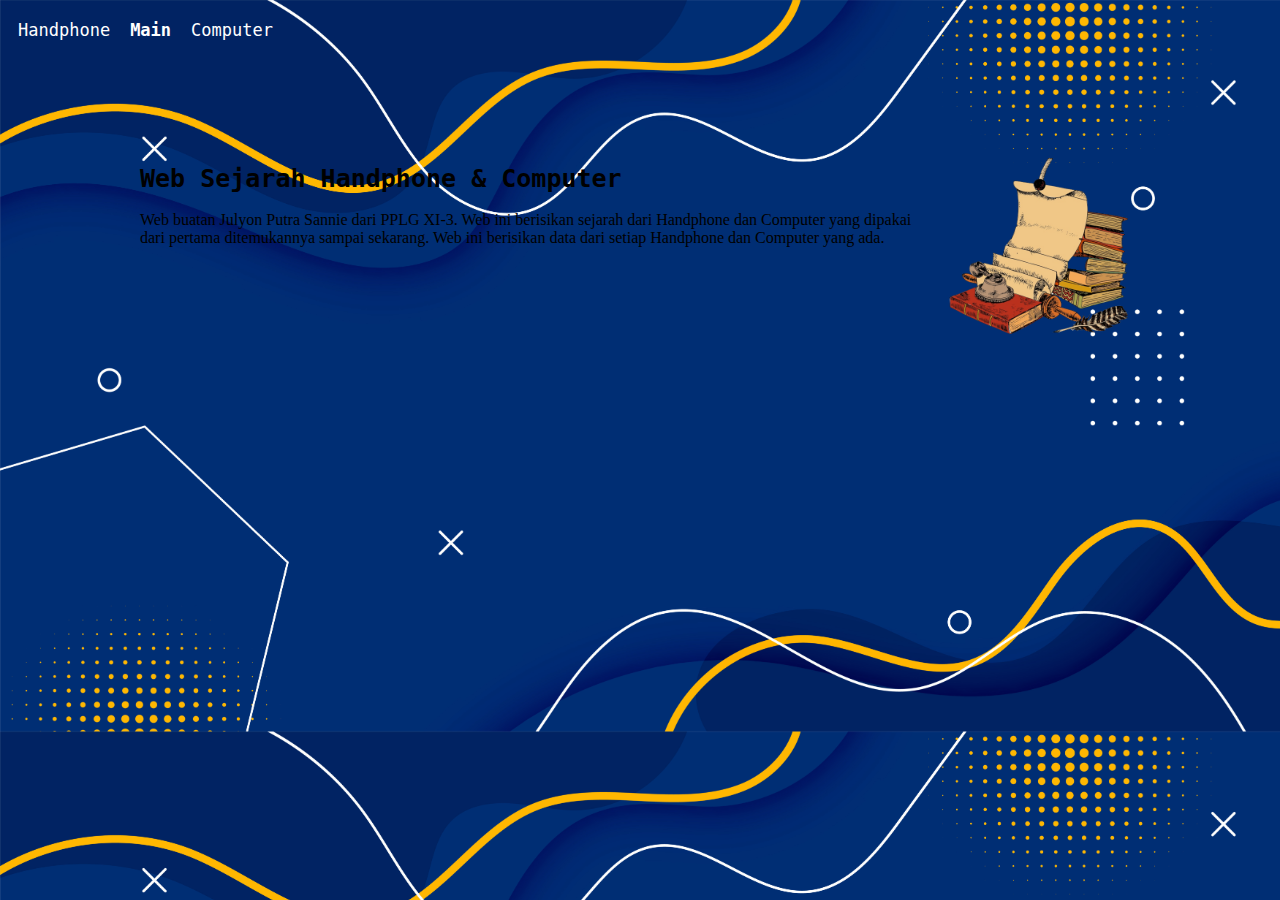
<file: index.html>
<!DOCTYPE html>
<html lang="en">
<head>
    <meta charset="UTF-8">
    <meta http-equiv="X-UA-Compatible" content="IE=edge">
    <meta name="viewport" content="width=device-width, initial-scale=1.0">
    <link rel="stylesheet" href="style.css">
    <!-- CSS only BootsTrap -->
    <link href="https://cdn.jsdelivr.net/npm/bootstrap@5.2.3/dist/css/bootstrap.min.css" rel="stylesheet" integrity="sha384-rbsA2VBKQhggwzxH7pPCaAqO46MgnOM80zW1RWuH61DGLwZJEdK2Kadq2F9CUG65" crossorigin="anonymous">
    <title>Sejarah</title>
</head>
<body>
    <div class="container">
        <nav class="navbar">
            <li>
                <ul><a href="handphone.html">Handphone</a></ul>
                <ul><a class="link-active" href="index.html">Main</a></ul>
                <ul><a href="computer.html">Computer</a></ul>
            </li>
        </nav>
        <div class="card data-place">
            <div class="container card-body">
                <div class="container body-desc">
                    <h1 class="judul-main">Web Sejarah Handphone & Computer</h1>
                    <p class="desc-main">
                        Web buatan Julyon Putra Sannie dari PPLG XI-3. Web ini berisikan
                        sejarah dari Handphone dan Computer yang dipakai dari pertama 
                        ditemukannya sampai sekarang. Web ini berisikan data dari setiap
                        Handphone dan Computer yang ada.
                    </p>
                </div>
                <img class="buku" src="assets/book.png">
            </div>
        </div>
    </div>
</body>
</html>
</file>
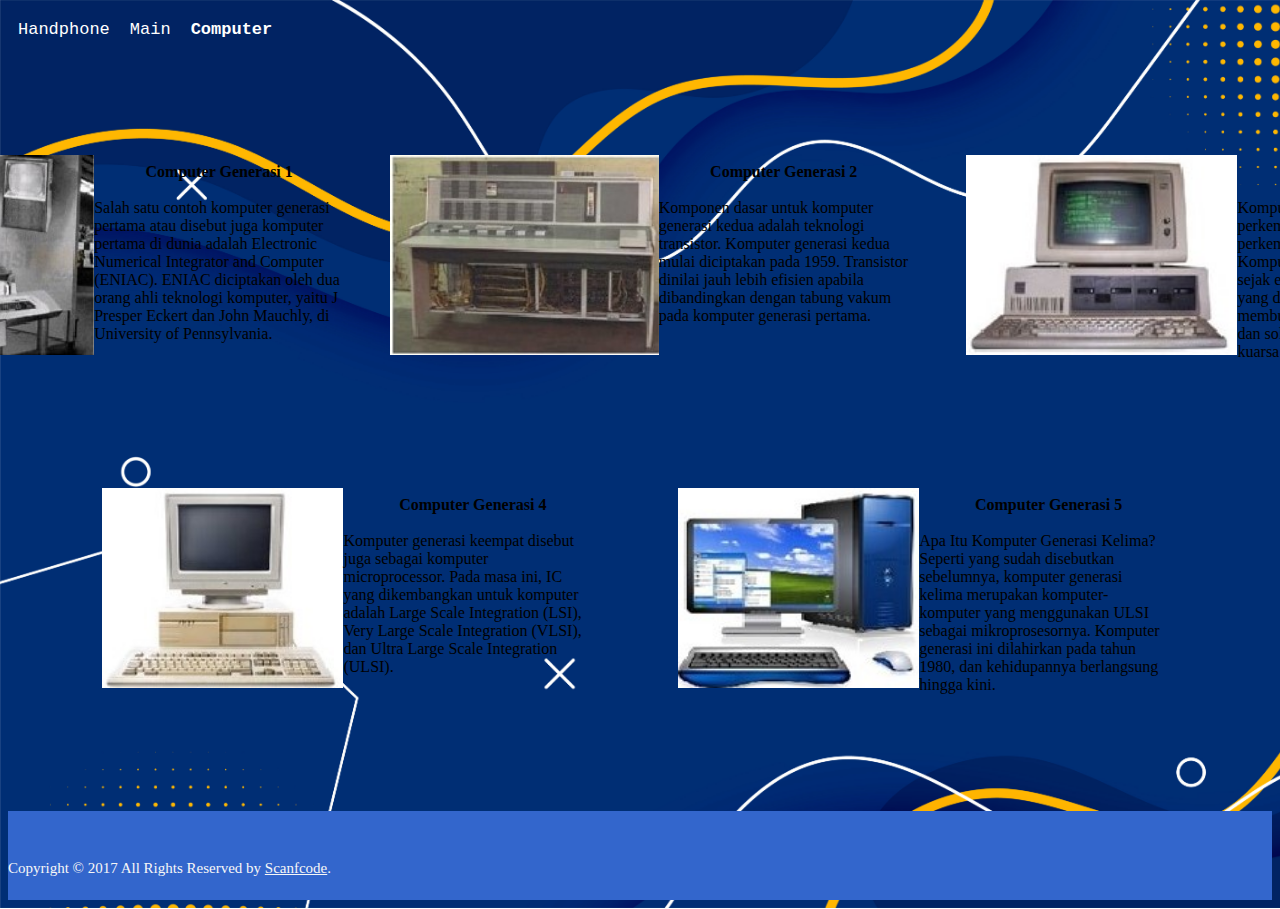
<file: computer.html>
<!DOCTYPE html>
<html lang="en">
<head>
    <meta charset="UTF-8">
    <meta http-equiv="X-UA-Compatible" content="IE=edge">
    <meta name="viewport" content="width=device-width, initial-scale=1.0">
    <link rel="stylesheet" href="style.css">
    <!-- CSS only BootsTrap -->
    <link href="https://cdn.jsdelivr.net/npm/bootstrap@5.2.3/dist/css/bootstrap.min.css" rel="stylesheet" integrity="sha384-rbsA2VBKQhggwzxH7pPCaAqO46MgnOM80zW1RWuH61DGLwZJEdK2Kadq2F9CUG65" crossorigin="anonymous">
    <title>Sejarah</title>
</head>
<body>
    <div class="container">
        <nav class="navbar">
            <li>
                <ul><a href="handphone.html">Handphone</a></ul>
                <ul><a href="index.html">Main</a></ul>
                <ul><a class="link-active" href="computer.html">Computer</a></ul>
            </li>
        </nav>
        <div class="container data-place">
            <div class="card col-sm-3> data-card">
                <img class="handphone" src="assets/computer1.jpg">
                <div class="container handphone-desc">
                    <h4 class="judul">Computer Generasi 1</h4>
                    <p class="desc-hp">
                        Salah satu contoh komputer generasi pertama atau disebut juga 
                        komputer pertama di dunia adalah Electronic Numerical Integrator 
                        and Computer (ENIAC). ENIAC diciptakan oleh dua orang ahli teknologi 
                        komputer, yaitu J Presper Eckert dan John Mauchly, di University of 
                        Pennsylvania.
                    </p>
                </div>
            </div>
            <div class="card col-sm-3> data-card">
                <img class="handphone" src="assets/computer2.jpg">
                <div class="container handphone-desc">
                    <h4 class="judul">Computer Generasi 2</h4>
                    <p class="desc-hp">
                        Komponen dasar untuk komputer generasi kedua adalah teknologi transistor. 
                        Komputer generasi kedua mulai diciptakan pada 1959. Transistor dinilai 
                        jauh lebih efisien apabila dibandingkan dengan tabung vakum pada komputer 
                        generasi pertama.
                    </p>
                </div>
            </div>
            <div class="card col-sm-3> data-card">
                <img class="handphone" src="assets/computer3.jpg">
                <div class="container handphone-desc">
                    <h4 class="judul">Computer Generasi 3</h4>
                    <p class="desc-hp">
                        Komputer generasi ketiga merupakan perkembangan yang paling pesat dari 
                        perkembangan komputer yang ada. Komputer generasi ketiga muncul sejak 
                        era 1965-1971-an. Transistor yang dianggap tidak effisien lagi membuat 
                        manusia mencari solusi lain dan solusiitu di temukan pada batu kuarsa 
                        ( Quartz rock ).
                    </p>
                </div>
            </div>
        </div>
        <div class="container data-place">
            <div class="card col-sm-3> data-card">
                <img class="handphone" src="assets/computer4.jpg">
                <div class="container handphone-desc">
                    <h4 class="judul">Computer Generasi 4</h4>
                    <p class="desc-hp">
                        Komputer generasi keempat disebut juga sebagai komputer microprocessor. 
                        Pada masa ini, IC yang dikembangkan untuk komputer adalah Large Scale 
                        Integration (LSI), Very Large Scale Integration (VLSI), dan Ultra Large 
                        Scale Integration (ULSI).
                    </p>
                </div>
            </div>
            <div class="card col-sm-3> data-card">
                <img class="handphone" src="assets/computer5.jpg">
                <div class="container handphone-desc">
                    <h4 class="judul">Computer Generasi 5</h4>
                    <p class="desc-hp">
                        Apa Itu Komputer Generasi Kelima? Seperti yang sudah disebutkan sebelumnya, 
                        komputer generasi kelima merupakan komputer-komputer yang menggunakan ULSI 
                        sebagai mikroprosesornya. Komputer generasi ini dilahirkan pada tahun 1980, 
                        dan kehidupannya berlangsung hingga kini.
                    </p>
                </div>
            </div>
        </div>
    </div>
    <!-- Site footer -->
    <footer class="site-footer">
        <div class="container">
        <div class="row">
            <div class="col-md-8 col-sm-6 col-xs-12">
            <p class="copyright-text">Copyright &copy; 2017 All Rights Reserved by 
                <a href="#">Scanfcode</a>.
            </p>
            </div>
        </div>
        </div>
    </footer>
</body>
</html>
</file>
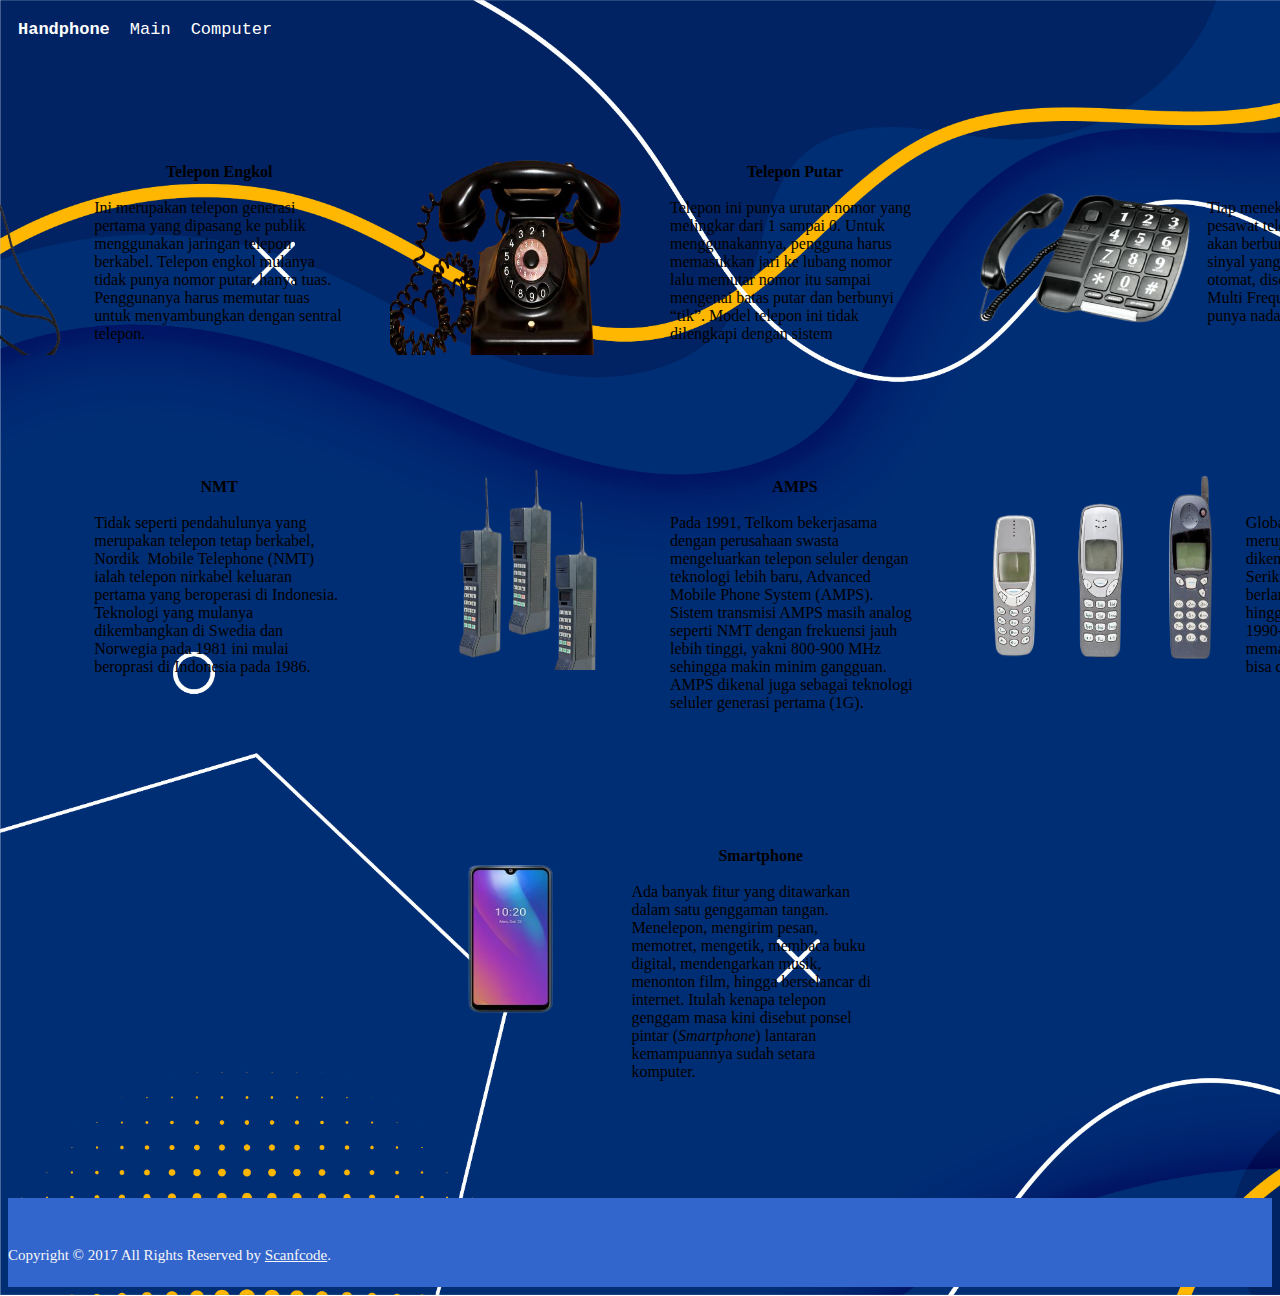
<file: handphone.html>
<!DOCTYPE html>
<html lang="en">
<head>
    <meta charset="UTF-8">
    <meta http-equiv="X-UA-Compatible" content="IE=edge">
    <meta name="viewport" content="width=device-width, initial-scale=1.0">
    <link rel="stylesheet" href="style.css">
    <!-- CSS only BootsTrap -->
    <link href="https://cdn.jsdelivr.net/npm/bootstrap@5.2.3/dist/css/bootstrap.min.css" rel="stylesheet" integrity="sha384-rbsA2VBKQhggwzxH7pPCaAqO46MgnOM80zW1RWuH61DGLwZJEdK2Kadq2F9CUG65" crossorigin="anonymous">
    <title>Sejarah</title>
</head>
<body>
    <div class="container">
        <nav class="navbar">
            <li>
                <ul><a class="link-active" href="handphone.html">Handphone</a></ul>
                <ul><a href="index.html">Main</a></ul>
                <ul><a href="computer.html">Computer</a></ul>
            </li>
        </nav>
        <div class="container data-place">
            <div class="card col-sm-3> data-card">
                <img class="handphone" src="assets/hp1.png">
                <div class="container handphone-desc">
                    <h4 class="judul">Telepon Engkol</h4>
                    <p class="desc-hp">
                        Ini merupakan telepon generasi pertama yang dipasang ke publik
                        menggunakan jaringan telepon berkabel. Telepon engkol mulanya
                        tidak punya nomor putar, hanya tuas. Penggunanya harus memutar
                        tuas untuk menyambungkan dengan sentral telepon.
                    </p>
                </div>
            </div>
            <div class="card col-sm-3> data-card">
                <img class="handphone" src="assets/hp2.png">
                <div class="container handphone-desc">
                    <h4 class="judul">Telepon Putar</h4>
                    <p class="desc-hp">
                        Telepon ini punya urutan nomor yang melingkar dari 1 sampai 0.
                        Untuk menggunakannya, pengguna harus memasukkan jari ke lubang 
                        nomor lalu memutar nomor itu sampai mengenai batas putar dan 
                        berbunyi “tik”. Model telepon ini tidak dilengkapi dengan sistem 
                    </p>
                </div>
            </div>
            <div class="card col-sm-3> data-card">
                <img class="handphone" src="assets/hp3.png">
                <div class="container handphone-desc">
                    <h4 class="judul">Telepon Tombol</h4>
                    <p class="desc-hp">
                        Tiap menekan tombol angka pada pesawat telepon, nada-nada tertentu
                        akan berbunyi. Nada ini merupakan sinyal yang dikirim telepon ke 
                        sentral otomat, disebut sistem Dual Tone Multi Frequency (DTMF). 
                        Tiap nomor punya nada dengan frekuensi berbeda.
                    </p>
                </div>
            </div>
        </div>
        <div class="container data-place">
            <div class="card col-sm-3> data-card">
                <img class="handphone" src="assets/hp4.png">
                <div class="container handphone-desc">
                    <h4 class="judul">NMT</h4>
                    <p class="desc-hp">
                        Tidak seperti pendahulunya yang merupakan telepon tetap berkabel, 
                        Nordik&nbsp; Mobile Telephone (NMT) ialah telepon nirkabel keluaran 
                        pertama yang beroperasi di Indonesia. Teknologi yang mulanya 
                        dikembangkan di Swedia dan Norwegia pada 1981 ini mulai beroprasi di 
                        Indonesia pada 1986. 
                    </p>
                </div>
            </div>
            <div class="card col-sm-3> data-card">
                <img class="handphone" src="assets/hp5.png">
                <div class="container handphone-desc">
                    <h4 class="judul">AMPS</h4>
                    <p class="desc-hp">
                        Pada 1991, Telkom bekerjasama dengan perusahaan swasta mengeluarkan 
                        telepon seluler dengan teknologi lebih baru, Advanced Mobile Phone 
                        System (AMPS). Sistem transmisi AMPS masih analog seperti NMT dengan 
                        frekuensi jauh lebih tinggi, yakni 800-900 MHz sehingga makin minim 
                        gangguan. AMPS dikenal juga sebagai teknologi seluler generasi 
                        pertama (1G).
                    </p>
                </div>
            </div>
            <div class="card col-sm-3> data-card">
                <img class="handphone" src="assets/hp6.png">
                <div class="container handphone-desc">
                    <h4 class="judul">Ponsel GSM</h4>
                    <p class="desc-hp">
                        Global System Mobile (GSM) merupakan teknologi yang dikembangkan di 
                        Eropa dan Amerika Serikat pada 1980. Pengembangan ini berlangsung 
                        selama satu dekade hingga diluncurkan ke pasar pada 1990-an. Pemerintah 
                        berusaha memasukkan teknologi ini sehingga bisa digunakan di Indonesia.
                    </p>
                </div>
            </div>
        </div>
        <div class="container data-place">
            <div class="card col-sm-3> data-card">
                <img class="handphone" src="assets/hp7.png">
                <div class="container handphone-desc">
                    <h4 class="judul">Smartphone</h4>
                    <p class="desc-hp">
                        Ada banyak fitur yang ditawarkan dalam satu genggaman tangan. Menelepon, 
                        mengirim pesan, memotret, mengetik, membaca buku digital, mendengarkan 
                        musik, menonton film, hingga berselancar di internet. Itulah kenapa 
                        telepon genggam masa kini disebut ponsel pintar (<em>Smartphone</em>)
                        lantaran kemampuannya sudah setara komputer.
                    </p>
                </div>
            </div>
        </div>
    </div>
    <!-- Site footer -->
    <footer class="site-footer">
        <div class="container">
          <div class="row">
            <div class="col-md-8 col-sm-6 col-xs-12">
              <p class="copyright-text">Copyright &copy; 2017 All Rights Reserved by 
                <a href="#">Scanfcode</a>.
              </p>
            </div>
          </div>
        </div>
  </footer>
</body>
</html>
</file>
<file: style.css>
body{
    background-image: url('assets/background.jpg');
    background-size: cover;
}
/* Navbar section */
.navbar{
    background-color: rgba(#fff, #fff, #fff, 0);
    margin: 15px 0px !important;
    padding: 0 !important;
}
li{
    list-style: none;
    display: flex;
    margin-left: auto;
    margin-right: auto;
    padding-left: 0;
    padding-right: 0;
}
ul{
    margin-top: 5px !important;
    margin-bottom: 5px !important;
    padding-left: 10px !important;
    padding-right: 10px !important;
}
ul a{
    text-decoration: none;
    font-family: 'Inconsolata', monospace;
    color:white;
    font-size: 17px;
    font-weight: 300;
}
.link-active{
    font-weight: 600;
}
/* End of Navbar Section */

/* Index Card Section */
.data-place{
    margin-top: 8%;
}
.card .buku{
    width: 200px;
    height: 200px;
}
.card h1{
    font-size: 25px;
    font-family: 'Martian Mono', monospace;
}
.card-body{
    display: flex;
    justify-content: space-between;
    margin-left: 0px !important;
    max-width: 1116px !important;
}
.body-desc{
    max-width: 800px !important;
    margin-left: 0px !important;
}
.judul-main,
.desc-main{
    margin-top: 18px !important;
    margin-bottom: 18px !important;
}
/* End of Index Card Section */

/* Data Card Section */
.data-place{
    display: flex;
    justify-content: center;
}
.card.data-card{
    display: flex;
    max-width: 500px !important;
    margin-left: 3% !important;
    margin-right: 3% !important;
}
.data-card .handphone{
  margin-top: 10px;
    margin-left: auto;
    margin-right: auto;
    width: 280px;
    height: 200px;
}
h4.judul{
  margin-top: 18px !important;
  margin-bottom: 18px !important;
  display: flex;
  justify-content: center !important;
}
div.container.handphone-desc{
    width: 300px !important;
    margin-left: auto;
    margin-right: auto;
}
p.desc-hp{
    width: 250px !important;
}
/* End of Data Card Section */
.site-footer
{
  background-color:#3366cc;
  padding:45px 0 20px;
  font-size:15px;
  line-height:24px;
  color:#f7f7f7;
  margin-top: 8%;
}
.site-footer hr
{
  border-top-color:#bbb;
  opacity:0.5
}
.site-footer hr.small
{
  margin:20px 0
}
.site-footer a
{
  color:#f7f7f7;
}
.site-footer a:hover
{
  color:#3366cc;
  text-decoration:none;
}
.copyright-text
{
  margin:0
}
@media (max-width:991px)
{
  .site-footer [class^=col-]
  {
    margin-bottom:30px
  }
}
@media (max-width:767px)
{
  .site-footer
  {
    padding-bottom:0
  }
  .site-footer .copyright-text,.site-footer .social-icons
  {
    text-align:center
  }
}
.social-icons
{
  padding-left:0;
  margin-bottom:0;
  list-style:none
}
.social-icons li
{
  display:inline-block;
  margin-bottom:4px
}
.social-icons li.title
{
  margin-right:15px;
  text-transform:uppercase;
  color:#96a2b2;
  font-weight:700;
  font-size:13px
}
.social-icons a{
  background-color:#eceeef;
  color:#818a91;
  font-size:16px;
  display:inline-block;
  line-height:44px;
  width:44px;
  height:44px;
  text-align:center;
  margin-right:8px;
  border-radius:100%;
  -webkit-transition:all .2s linear;
  -o-transition:all .2s linear;
  transition:all .2s linear
}
.social-icons a:active,.social-icons a:focus,.social-icons a:hover
{
  color:#fff;
  background-color:#29aafe
}
.social-icons.size-sm a
{
  line-height:34px;
  height:34px;
  width:34px;
  font-size:14px
}
.social-icons a.facebook:hover
{
  background-color:#3b5998
}
.social-icons a.twitter:hover
{
  background-color:#00aced
}
.social-icons a.linkedin:hover
{
  background-color:#007bb6
}
.social-icons a.dribbble:hover
{
  background-color:#ea4c89
}
@media (max-width:767px)
{
  .social-icons li.title
  {
    display:block;
    margin-right:0;
    font-weight:600
  }
}
</file>
